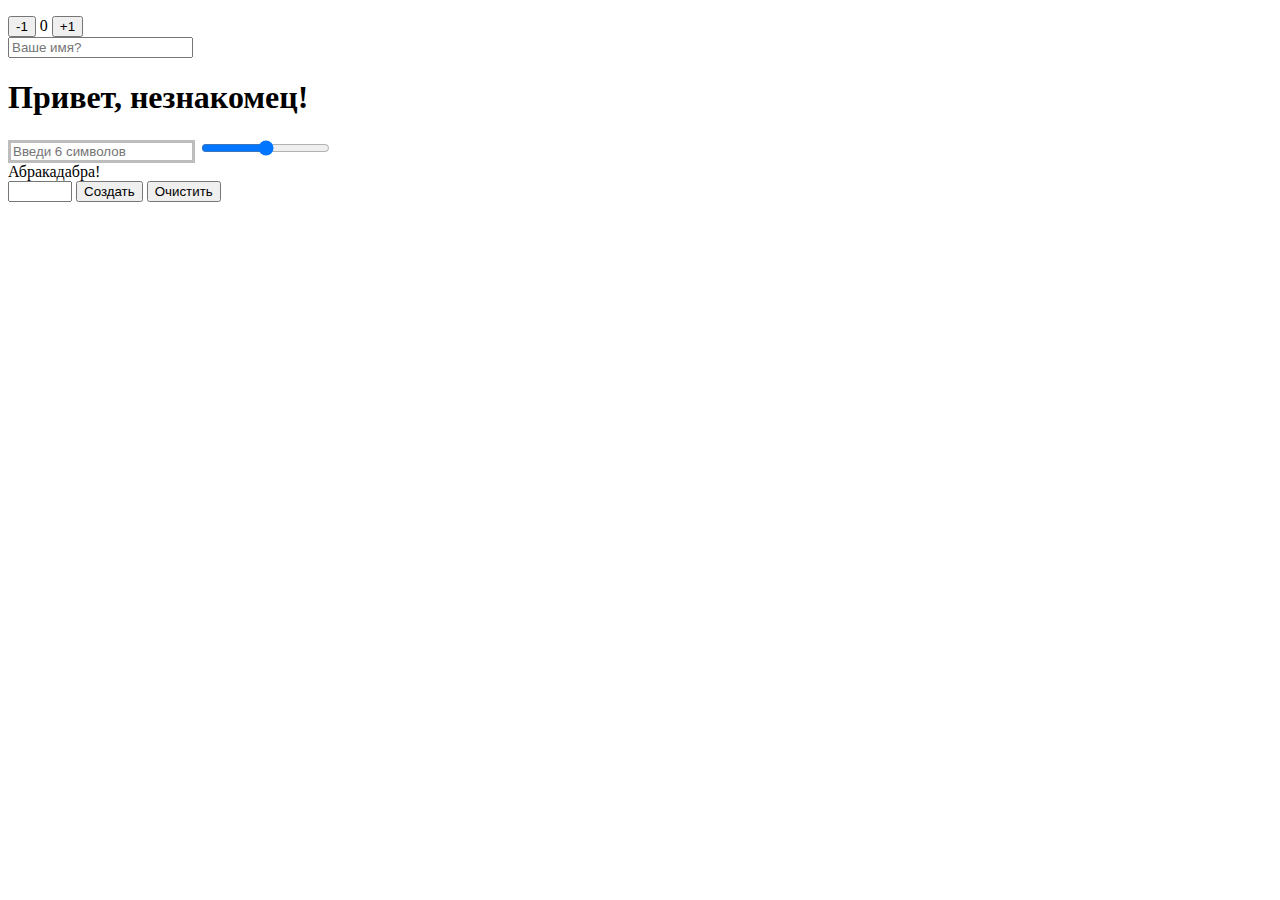
<file: module-07 /index.html>
<!DOCTYPE html>
<html lang="en">

    <head>
        <meta charset="UTF-8">
        <meta name="viewport" content="width=device-width, initial-scale=1.0">
        <title>DOM</title>
     <link rel="stylesheet" href="./css/styles.css" />
    </head>

    <body>
        <main>

            
             <!-- <div class="exercise-one"> 
                <ul id="categories">
                    <li class="item">
                        <h2>Животные</h2>

                        <ul>
                            <li>Кот</li>
                            <li>Хомяк</li>
                            <li>Лошадь</li>
                            <li>Попугай</li>
                        </ul>
                    </li>
                    <li class="item">
                        <h2>Продукты</h2>

                        <ul>
                            <li>Хлеб</li>
                            <li>Петрушка</li>
                            <li>Творог</li>
                        </ul>
                    </li>
                    <li class="item">
                        <h2>Технологии</h2>

                        <ul>
                            <li>HTML</li>
                            <li>CSS</li>
                            <li>JavaScript</li>
                            <li>React</li>
                            <li>Node</li>
                        </ul>
                    </li>
                </ul>
            </div> -->
            
            <ul id= "ingredients"></ul>
            <ul id="gallery"></ul>

            <div id="counter">
                <button type="button" data-action="decrement">-1</button>
                <span id="value">0</span>
                <button type="button" data-action="increment">+1</button>
              </div>

              <input type="text" placeholder="Ваше имя?" id="name-input" ></input>
              <h1>Привет, <span id="name-output">незнакомец</span>!</h1>

              <input
                 type="text"
                 id="validation-input"
                 data-length="6"
                 placeholder="Введи 6 символов"/>

                <input id="font-size-control" type="range" />
<br />
<span id="text">Абракадабра!</span>


<div id="controls">
    <input type="number" min="0" max="100" step="1" />
    <button type="button" data-action="render">Создать</button>
    <button type="button" data-action="destroy">Очистить</button>
  </div>
  
  <div id="boxes"></div>
  

        

        </main>


        <!-- <script src="./index1.js" type="module"></script> -->
        <!-- <script src="./index2.js" type="module"></script> -->
         <!-- <script src="./index3.js" type="module"></script> -->
         <!-- <script src="./index4.js" type="module"></script> -->
        <!-- <script src="./index5.js" type="module"></script> -->
        <!-- <script src="./index6.js" type="module"></script> -->
         <!-- <script src="./index7.js" type="module"></script> -->
        <script src="./index8.js" type="module"></script> 
        

    </body>

</html>
</file>
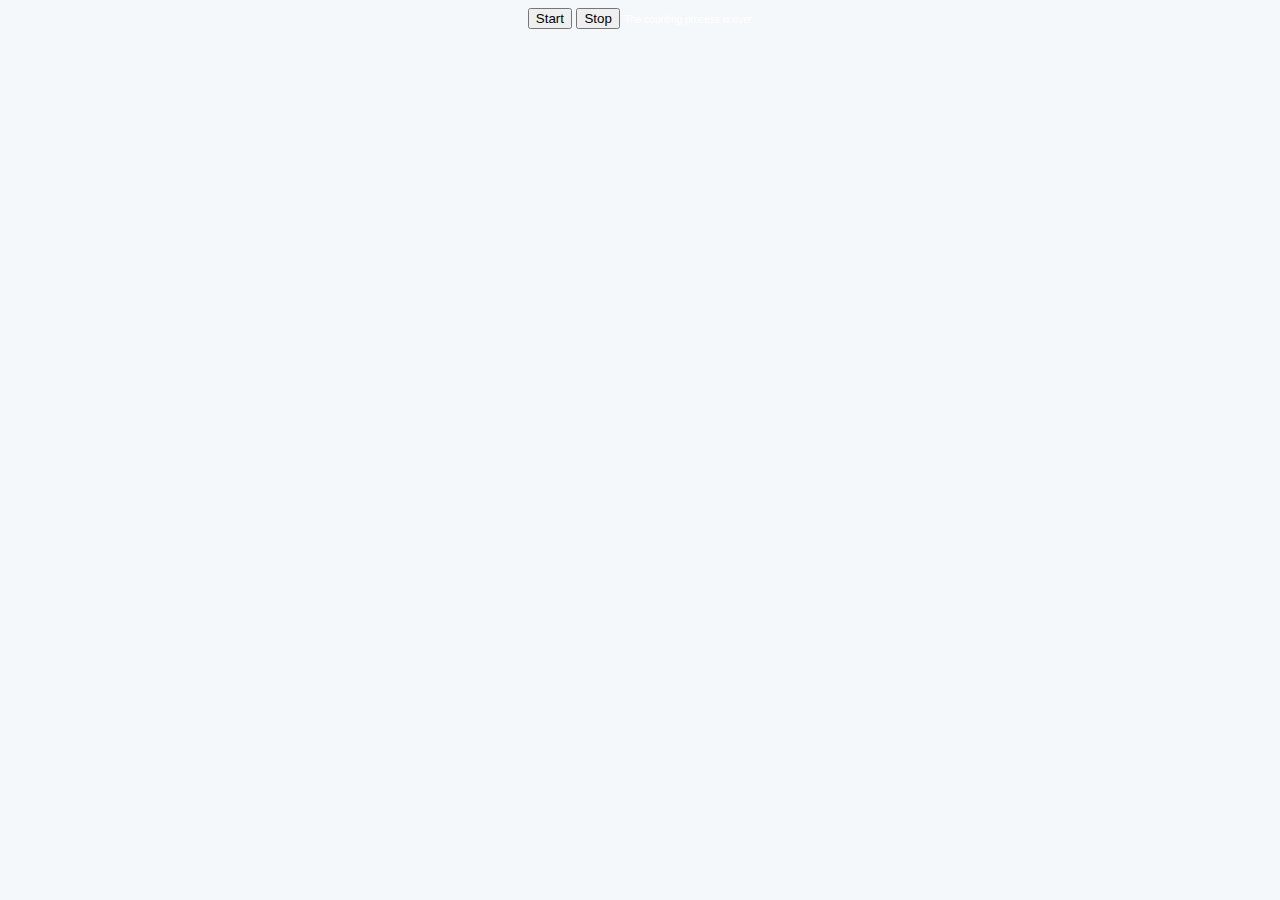
<file: module-11/index.html>
<!DOCTYPE html>
<html lang="en">

    <head>
        <meta charset="UTF-8">
        <meta name="viewport" content="width=device-width, initial-scale=1.0">
        <title> ⌛️Homework 11</title>
        <link rel="stylesheet" href="./css/styles.css" />
    </head>

    <body>
        <main>

            <button type="button" data-action="start">Start</button>
            <button type="button" data-action="stop">Stop</button>

            <div class="timer" id="timer-1">
                <div class="field">
                    <span class="value" data-value="days">11</span>
                    <span class="label">Days</span>
                </div>

                <div class="field">
                    <span class="value" data-value="hours">11</span>
                    <span class="label">Hours</span>
                </div>

                <div class="field">
                    <span class="value" data-value="mins">11</span>
                    <span class="label">Minutes</span>
                </div>

                <div class="field">
                    <span class="value" data-value="secs">11</span>
                    <span class="label">Seconds</span>
                </div>
            </div>


        </main>


        <script src="./color-switch.js" type="module"></script>
        <!-- <script src="./promisification.js" type="module"></script> -->
        <script src="./timer.js" type="module"></script>



    </body>

</html>
</file>
<file: module-07 /css/styles.css>
#validation-input {
    border: 3px solid #bdbdbd;
  }
  
  #validation-input.valid {
    border-color: #4caf50;
  }
  
  #validation-input.invalid {
    border-color: #f44336;
  }
</file>
<file: module-11/css/styles.css>
body{ 
  text-align: center; 
  background: #f5f8fa; 
font-family: sans-serif; 
font-weight: 100; 
} 

.timer{ 
  font-family: sans-serif; 
  color: #fff; 
  display: inline-block; 
  font-weight: 100; 
  text-align: center; 
  font-size: 10px; 
} 
.timer > div{ 
  padding: 5px; 
  border-radius: 3px; 
  background: #00BF96; 
  display: inline-block; 
} 
.timer div > span{ 
  padding: 5px; 
  border-radius: 3px; 
  background: #00816A; 
  display: inline-block; 
} 
.label{ 
  padding-top: 5px; 
  font-size: 10px; 
}
</file>
